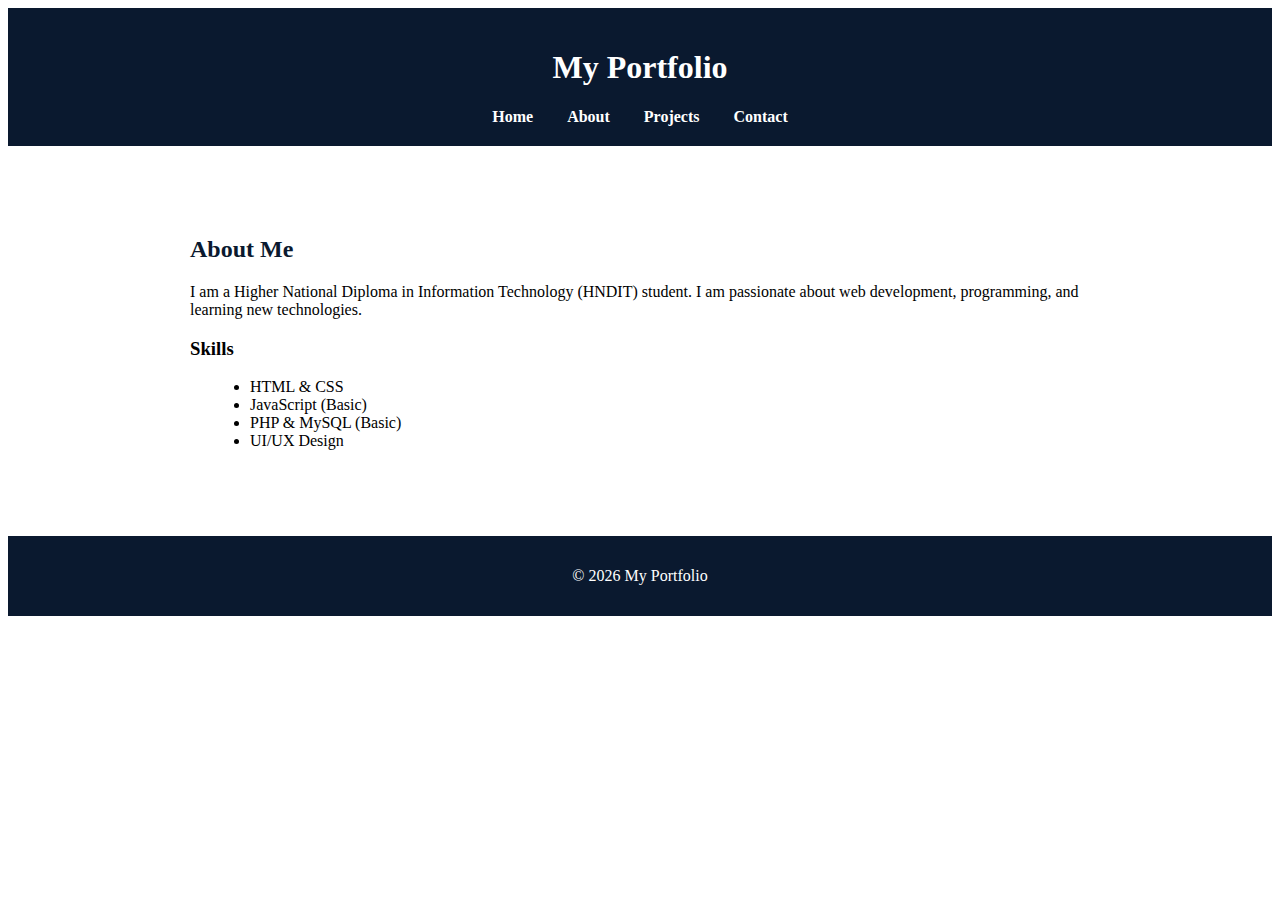
<file: about.html>
<!DOCTYPE html>
<html lang="en">
<head>
    <meta charset="UTF-8">
    <title>My Portfolio | About</title>
    <link rel="stylesheet" href="style.css">
</head>
<body>

<header>
    <h1>My Portfolio</h1>
    <nav>
        <a href="index.html">Home</a>
        <a href="about.html">About</a>
        <a href="projects.html">Projects</a>
        <a href="contact.html">Contact</a>
    </nav>
</header>

<section class="content">
    <h2>About Me</h2>
    <p>
        I am a Higher National Diploma in Information Technology (HNDIT) student.
        I am passionate about web development, programming, and learning new technologies.
    </p>

    <h3>Skills</h3>
    <ul>
        <li>HTML & CSS</li>
        <li>JavaScript (Basic)</li>
        <li>PHP & MySQL (Basic)</li>
        <li>UI/UX Design</li>
    </ul>
</section>

<footer>
    <p>© 2026 My Portfolio</p>
</footer>

</body>
</html>
</file>
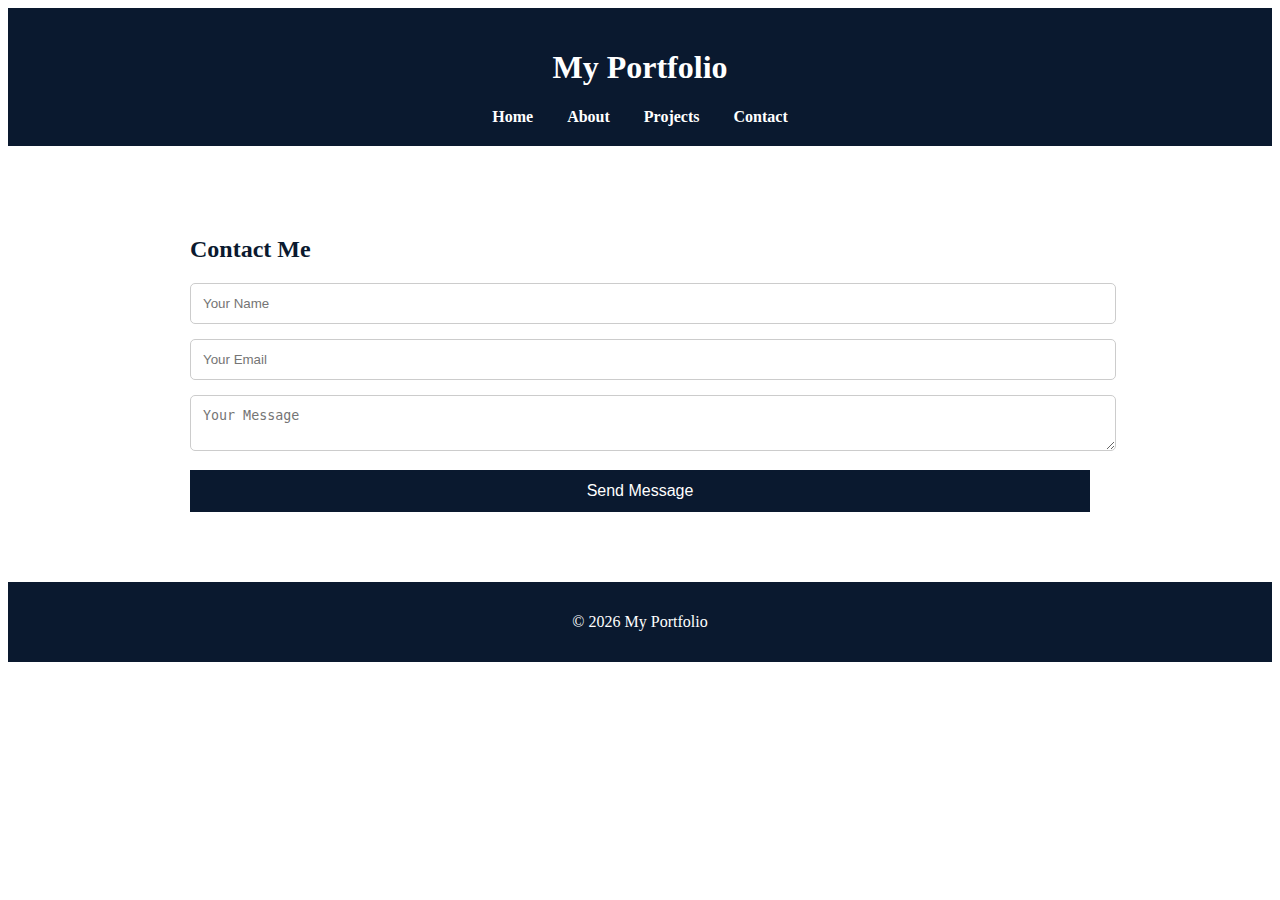
<file: contact.html>
<!DOCTYPE html>
<html lang="en">
<head>
    <meta charset="UTF-8">
    <title>My Portfolio | Contact</title>
    <link rel="stylesheet" href="style.css">
</head>
<body>

<header>
    <h1>My Portfolio</h1>
    <nav>
        <a href="index.html">Home</a>
        <a href="about.html">About</a>
        <a href="projects.html">Projects</a>
        <a href="contact.html">Contact</a>
    </nav>
</header>

<section class="content">
    <h2>Contact Me</h2>

    <form class="contact-form">
        <input type="text" placeholder="Your Name" required>
        <input type="email" placeholder="Your Email" required>
        <textarea placeholder="Your Message" required></textarea>
        <button type="submit">Send Message</button>
    </form>
</section>

<footer>
    <p>© 2026 My Portfolio</p>
</footer>

</body>
</html>
</file>
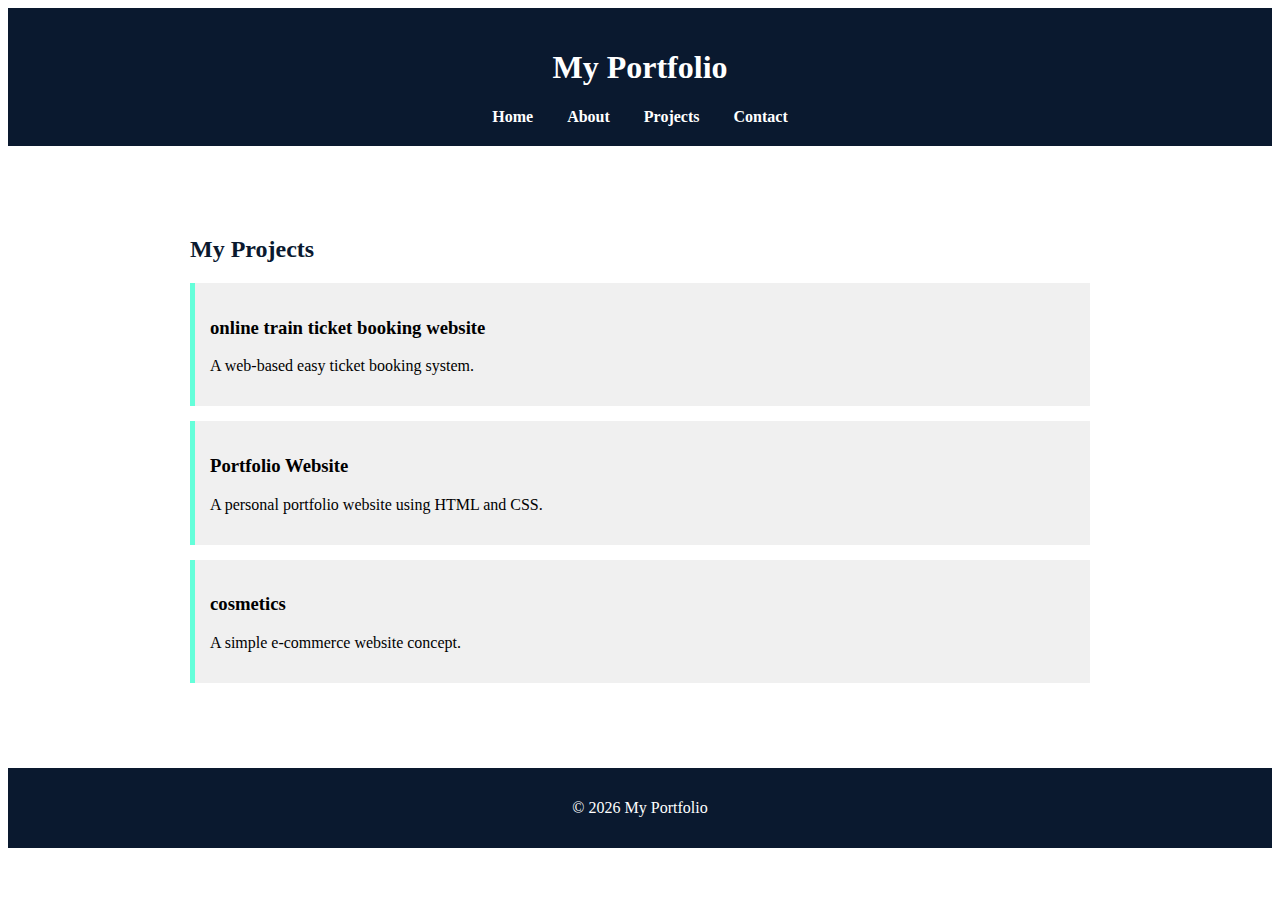
<file: projects.html>
<!DOCTYPE html>
<html lang="en">
<head>
    <meta charset="UTF-8">
    <title>My Portfolio | Projects</title>
    <link rel="stylesheet" href="style.css">
</head>
<body>

<header>
    <h1>My Portfolio</h1>
    <nav>
        <a href="index.html">Home</a>
        <a href="about.html">About</a>
        <a href="projects.html">Projects</a>
        <a href="contact.html">Contact</a>
    </nav>
</header>

<section class="content">
    <h2>My Projects</h2>

    <div class="project">
        <h3>online train ticket booking website</h3>
        <p>A web-based easy ticket booking system.</p>
    </div>

    <div class="project">
        <h3>Portfolio Website</h3>
        <p>A personal portfolio website using HTML and CSS.</p>
    </div>

    <div class="project">
        <h3>cosmetics</h3>
        <p>A simple e-commerce website concept.</p>
    </div>
</section>

<footer>
    <p>© 2026 My Portfolio</p>
</footer>

</body>
</html>
</file>
<file: style.css>
/* CS* {
    margin: 0;
    padding: 0;
    box-sizing: border-box;
    font-family: Arial, Helvetica, sans-serif;
}

body {
    background-color: #f4f6f8;
    color: #333;
}

/* Header */
header {
    background: #0a192f;
    color: white;
    padding: 20px;
    text-align: center;
}

nav {
    margin-top: 10px;
}

nav a {
    color: white;
    text-decoration: none;
    margin: 0 15px;
    font-weight: bold;
}

nav a:hover {
    color: #64ffda;
}

/* Hero Section */
.hero {
    height: 80vh;
    display: flex;
    flex-direction: column;
    justify-content: center;
    align-items: center;
    background: linear-gradient(to right, #0a192f, #112240);
    color: white;
    text-align: center;
}

.hero h2 {
    font-size: 40px;
}

.hero p {
    margin: 15px 0;
    font-size: 18px;
}

.btn {
    background: #64ffda;
    color: #0a192f;
    padding: 12px 25px;
    text-decoration: none;
    border-radius: 5px;
    font-weight: bold;
}

/* Content */
.content {
    max-width: 900px;
    margin: 40px auto;
    background: white;
    padding: 30px;
    border-radius: 8px;
}

.content h2 {
    margin-bottom: 20px;
    color: #0a192f;
}

.content ul {
    margin-left: 20px;
}

.project {
    background: #f0f0f0;
    padding: 15px;
    margin-bottom: 15px;
    border-left: 5px solid #64ffda;
}

/* Contact Form */
.contact-form input,
.contact-form textarea {
    width: 100%;
    padding: 12px;
    margin-bottom: 15px;
    border-radius: 5px;
    border: 1px solid #ccc;
}

.contact-form button {
    background: #0a192f;
    color: white;
    padding: 12px;
    border: none;
    width: 100%;
    font-size: 16px;
    cursor: pointer;
}

.contact-form button:hover {
    background: #112240;
}

/* Footer */
footer {
    background: #0a192f;
    color: white;
    text-align: center;
    padding: 15px;
    margin-top: 40px;
}
S Document */
</file>
